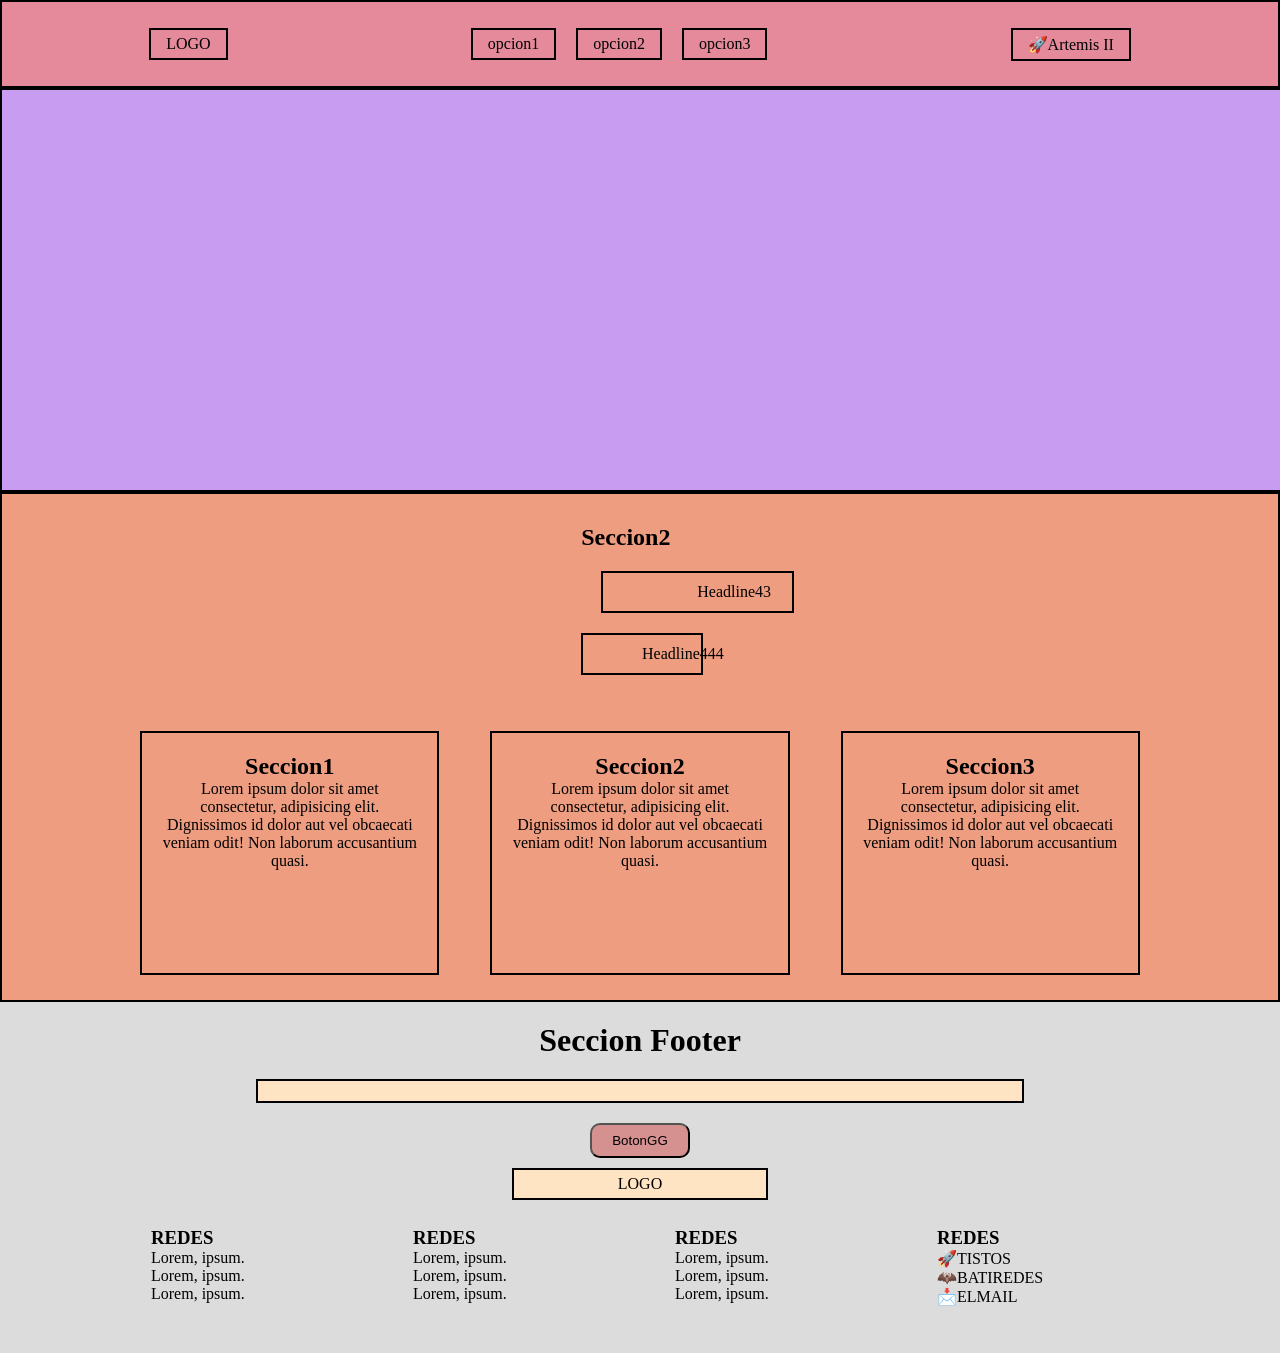
<file: index.html>
<!DOCTYPE html>
<html lang="en">
<head>
    <meta charset="UTF-8">
    <meta name="viewport" content="width=device-width, initial-scale=1.0">
    <title>Document</title>
    <link rel="stylesheet" href="test1.css">
</head>
<body>

    <header>
        <div>LOGO</div>

        <nav>
            <ul>
                <li>opcion1</li>
                <li>opcion2</li>
                <li>opcion3</li>
            </ul>
        </nav>

        <DIV>
            🚀Artemis II
        </DIV>
    </header>

    <section class="sec1">


    </section>

    <section class="sec2">

        <div class="sec22">
            <h2>Seccion2</h2>
            <div>Headline43</div>
            <p>Headline444</p>
            

        </div>

        <div class="sec23">
            <div class="card">
                <H1>Seccion1</H1>
                <div>
                    Lorem ipsum dolor sit amet consectetur, adipisicing elit. Dignissimos id dolor aut vel obcaecati veniam odit! Non laborum accusantium quasi.
                </div>
            </div>

            <div class="card">
                <H1>Seccion2</H1>
                <div>
                    Lorem ipsum dolor sit amet consectetur, adipisicing elit. Dignissimos id dolor aut vel obcaecati veniam odit! Non laborum accusantium quasi.
                </div>
            </div>

            <div class="card">
                <H1>Seccion3</H1>
                <div>
                    Lorem ipsum dolor sit amet consectetur, adipisicing elit. Dignissimos id dolor aut vel obcaecati veniam odit! Non laborum accusantium quasi.
                </div>
            </div>
        </div>


    </section>

    <footer>
        <div class="fotsec1">
            <h1>Seccion Footer</h1>
            <div class="fotdiv"></div>
            <button>BotonGG</button>

            <div class="logo">LOGO</div>

        </div>

        <div class="rsociales">
            <div class="fcard">
                <h3>REDES</h3>
                <P>Lorem, ipsum.</P>
                <P>Lorem, ipsum.</P>
                <P>Lorem, ipsum.</P>
            </div>

            <div class="fcard">
                <h3>REDES</h3>
                <P>Lorem, ipsum.</P>
                <P>Lorem, ipsum.</P>
                <P>Lorem, ipsum.</P>
            </div>

            <div class="fcard">
                <h3>REDES</h3>
                <P>Lorem, ipsum.</P>
                <P>Lorem, ipsum.</P>
                <P>Lorem, ipsum.</P>
            </div>

            <div class="fcard">
                <h3>REDES</h3>
                <P>🚀TISTOS</P>
                <P>🦇BATIREDES</P>
                <P>📩ELMAIL</P>
            </div>
            

        </div>
        

    </footer>

    
</body>
</html>
</file>
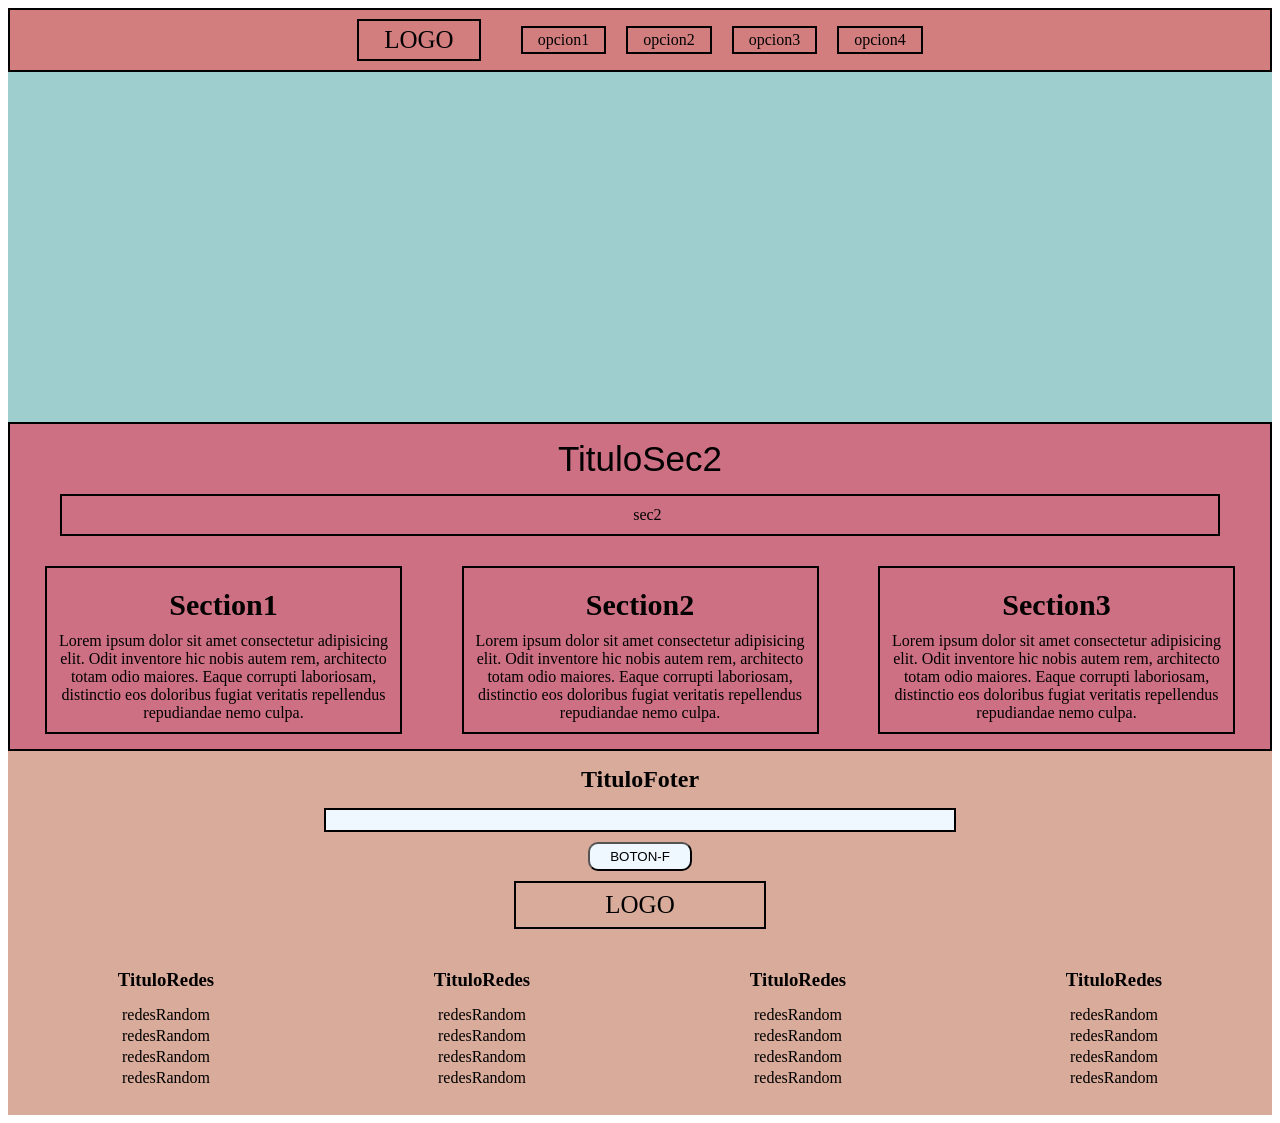
<file: pract/ejem1.html>
<!DOCTYPE html>
<html lang="en">
<head>
    <meta charset="UTF-8">
    <meta name="viewport" content="width=device-width, initial-scale=1.0">
    <title>Document</title>
    <link rel="stylesheet" href="ej1.css">
</head>
<body>
    <header>
        <div class="hlogo">LOGO</div>
        <nav>
            <ul> 
                <li>opcion1</li>
                <li>opcion2</li>
                <li>opcion3</li>
                <li>opcion4</li>

            </ul>
        </nav>
    </header>

    <section class="sec1">

    </section>


    <section class="sec2">
        <div class="sec2Titulo"> TituloSec2</div>
        <div class="sec2rect">sec2</div>
        <div class="cards">
            <div class="card">
                <h2 >Section1</h2>
                <div>Lorem ipsum dolor sit amet consectetur adipisicing elit. Odit inventore hic nobis autem rem, architecto totam odio maiores. Eaque corrupti laboriosam, distinctio eos doloribus fugiat veritatis repellendus repudiandae nemo culpa.</div>
            </div>
            <div class="card">
                <h2>Section2</h2>
                <div>Lorem ipsum dolor sit amet consectetur adipisicing elit. Odit inventore hic nobis autem rem, architecto totam odio maiores. Eaque corrupti laboriosam, distinctio eos doloribus fugiat veritatis repellendus repudiandae nemo culpa.</div>
            </div>
            <div class="card">
                <h2>Section3</h2>
                <div>Lorem ipsum dolor sit amet consectetur adipisicing elit. Odit inventore hic nobis autem rem, architecto totam odio maiores. Eaque corrupti laboriosam, distinctio eos doloribus fugiat veritatis repellendus repudiandae nemo culpa.</div>
            </div>
        </div>
    </section>

    <footer>
        <div class="Fsup">
            <h2>TituloFoter</h2>
            <div class="rect"></div>
            <button>BOTON-F</button>
            <DIV class="Flogo">LOGO</DIV>

        </div>
        
        <div class="redes">
            <div class="red">
                <h3>TituloRedes</h3>
                <li>redesRandom</li>
                <li>redesRandom</li>
                <li>redesRandom</li>
                <li>redesRandom</li>

            </div>

            <div class="red">
                <h3>TituloRedes</h3>
                <li>redesRandom</li>
                <li>redesRandom</li>
                <li>redesRandom</li>
                <li>redesRandom</li>

            </div>

            <div class="red">
                <h3>TituloRedes</h3>
                <li>redesRandom</li>
                <li>redesRandom</li>
                <li>redesRandom</li>
                <li>redesRandom</li>

            </div>

            <div class="red">
                <h3>TituloRedes</h3>
                <li>redesRandom</li>
                <li>redesRandom</li>
                <li>redesRandom</li>
                <li>redesRandom</li>

            </div>
        </div>

    </footer>


    
</body>
</html>
</file>
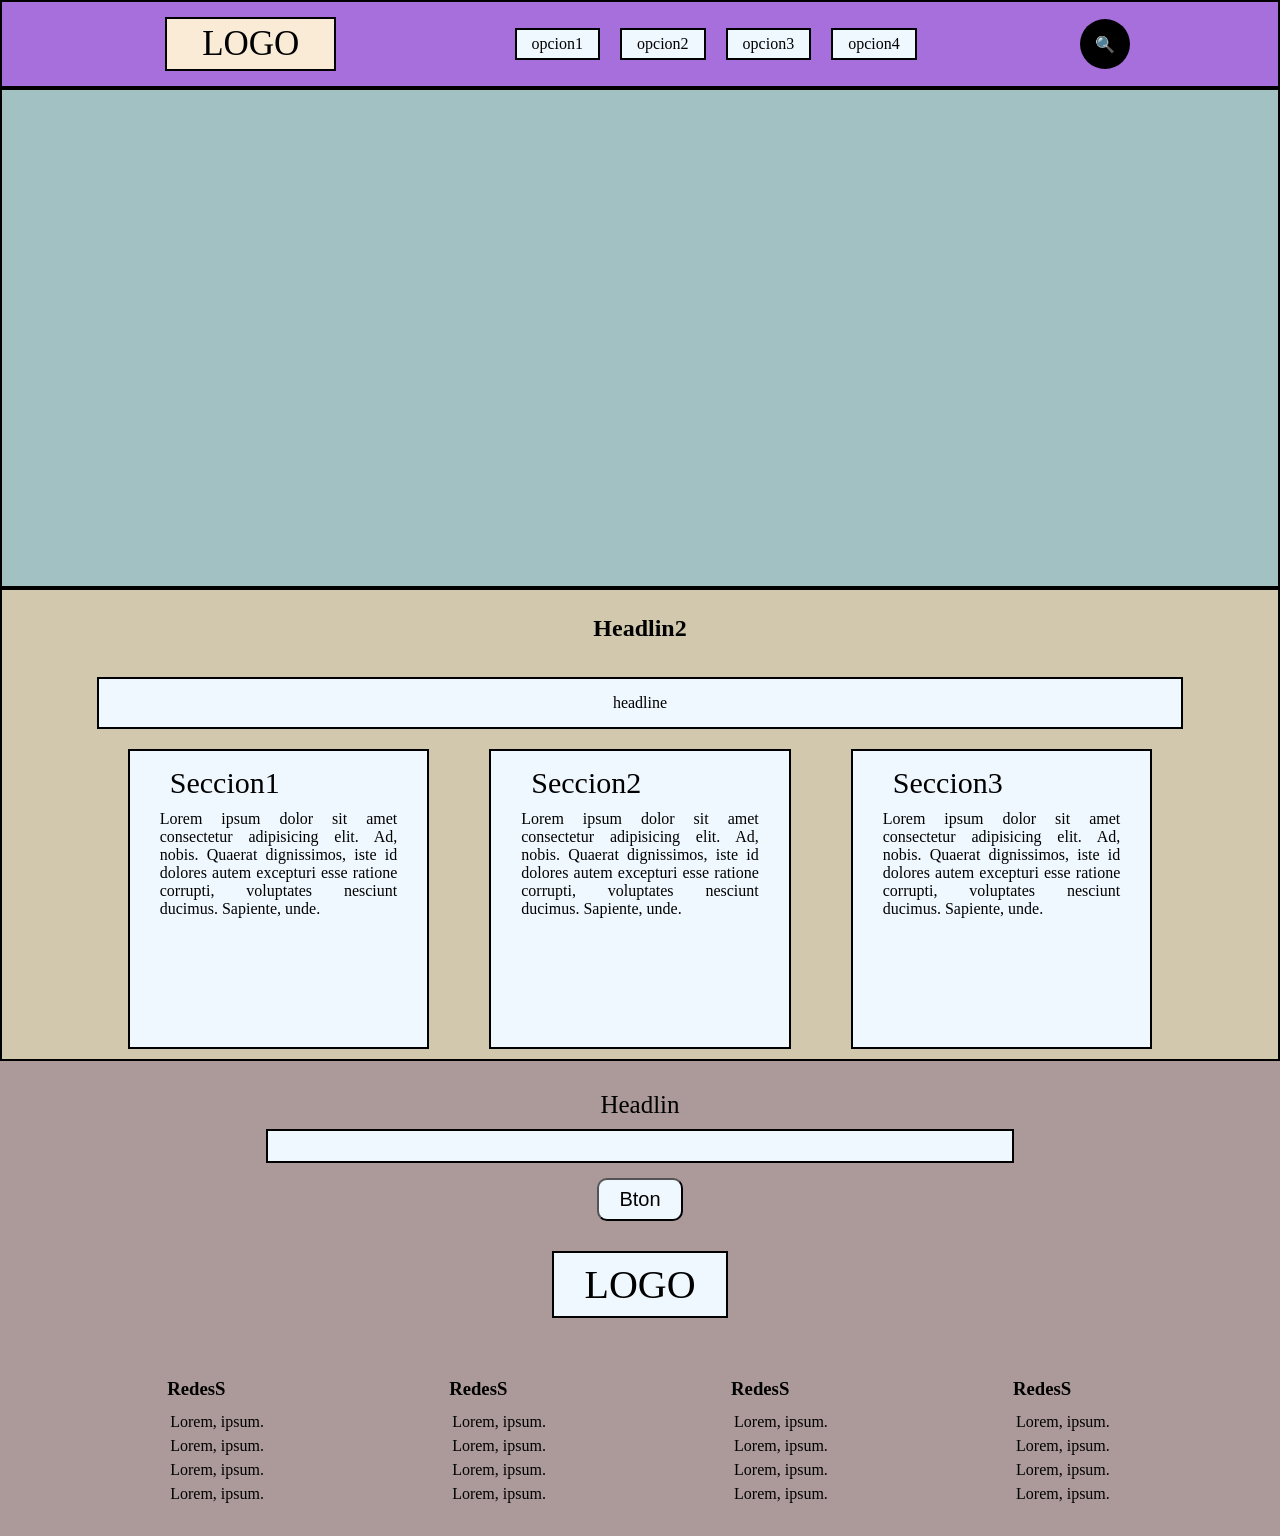
<file: pract2/test01.html>
<!DOCTYPE html>
<html lang="en">
<head>
    <meta charset="UTF-8">
    <meta name="viewport" content="width=device-width, initial-scale=1.0">
    <link rel="stylesheet" href="test01.css">
    <title>Document</title>
</head>
<body>
    <header>
        <div class="Hlogo">LOGO</div>
        <div>
            <nav>
                <ul>
                    <li>opcion1</li>
                    <li>opcion2</li>
                    <li>opcion3</li>
                    <li>opcion4</li>
                </ul>
            </nav>
        </div>

        <div class="search">🔍</div>

        
    </header >

    <section class="sec1">

    </section>

    <section class="sec2">
        <h1>Headlin2</h1>
        <div class="sec2rect">headline</div>

        <div class="cards">
            <div class="card">
                <div class="cardT">Seccion1</div>
                <div>Lorem ipsum dolor sit amet consectetur adipisicing elit. Ad, nobis. Quaerat dignissimos, iste id dolores autem excepturi esse ratione corrupti, voluptates nesciunt ducimus. Sapiente, unde.</div>
            </div>

            <div class="card">
                <div class="cardT">Seccion2</div>
                <div>Lorem ipsum dolor sit amet consectetur adipisicing elit. Ad, nobis. Quaerat dignissimos, iste id dolores autem excepturi esse ratione corrupti, voluptates nesciunt ducimus. Sapiente, unde.</div>
            </div>

            <div class="card">
                <div class="cardT">Seccion3</div>
                <div>Lorem ipsum dolor sit amet consectetur adipisicing elit. Ad, nobis. Quaerat dignissimos, iste id dolores autem excepturi esse ratione corrupti, voluptates nesciunt ducimus. Sapiente, unde.</div>
            </div>
        </div>


    </section>

    <section class="sec3">
        <div class="sec3T">Headlin</div>
        <div class="sec3Rec"></div>
        <div>
            <button>Bton</button>
        </div>
        
        <div class="secLogo">LOGO</div>
    </section>

    <footer>
        <div class="Fcard">
            <h3>RedesS</h3>
            <p>Lorem, ipsum.</p>
            <p>Lorem, ipsum.</p>
            <p>Lorem, ipsum.</p>
            <p>Lorem, ipsum.</p>
        </div>
        <div class="Fcard">
            <h3>RedesS</h3>
            <p>Lorem, ipsum.</p>
            <p>Lorem, ipsum.</p>
            <p>Lorem, ipsum.</p>
            <p>Lorem, ipsum.</p>
        </div>
        <div class="Fcard">
            <h3>RedesS</h3>
            <p>Lorem, ipsum.</p>
            <p>Lorem, ipsum.</p>
            <p>Lorem, ipsum.</p>
            <p>Lorem, ipsum.</p>
        </div>
        <div class="Fcard">
            <h3>RedesS</h3>
            <p>Lorem, ipsum.</p>
            <p>Lorem, ipsum.</p>
            <p>Lorem, ipsum.</p>
            <p>Lorem, ipsum.</p>
        </div>
    </footer>


</body>
</html>
</file>
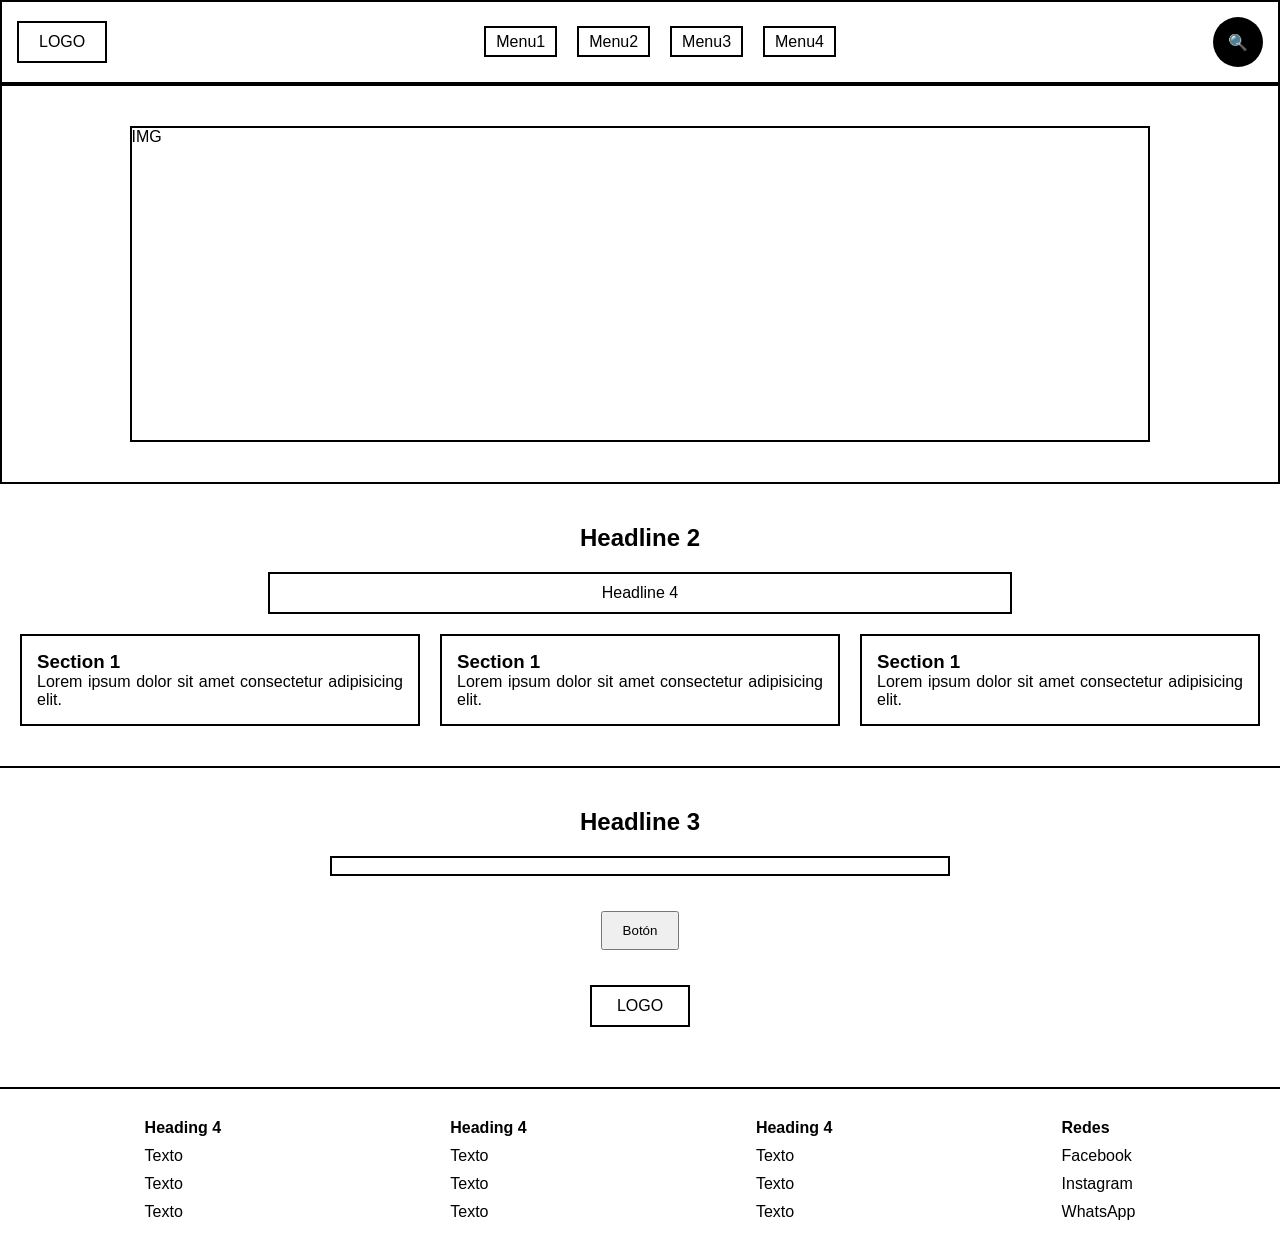
<file: pract2/test02.html>
<!DOCTYPE html>
<html lang="es">
<head>
    <meta charset="UTF-8">
    <meta name="viewport" content="width=device-width, initial-scale=1.0">
    <title>Layout</title>
    <link rel="stylesheet" href="style.css">
</head>
<body>

<header class="header">
    <div class="logo">LOGO</div>

    <nav class="nav">
        <ul>
            <li><a href="#">Menu1</a></li>
            <li><a href="#">Menu2</a></li>
            <li><a href="#">Menu3</a></li>
            <li><a href="#">Menu4</a></li>
        </ul>
    </nav>

    <div class="search">🔍</div>
</header>

<main>

<section class="hero">
    <div class="hero-img">IMG</div>
</section>

<section class="services">
    <h2>Headline 2</h2>
    <div class="subline">Headline 4</div>

    <div class="cards">
        <div class="card">
            <h3>Section 1</h3>
            <p>Lorem ipsum dolor sit amet consectetur adipisicing elit.</p>
        </div>

        <div class="card">
            <h3>Section 1</h3>
            <p>Lorem ipsum dolor sit amet consectetur adipisicing elit.</p>
        </div>

        <div class="card">
            <h3>Section 1</h3>
            <p>Lorem ipsum dolor sit amet consectetur adipisicing elit.</p>
        </div>
    </div>
</section>

<section class="cta">
    <h2>Headline 3</h2>
    <div class="cta-line"></div>
    <button>Botón</button>
    <div class="cta-logo">LOGO</div>
</section>

</main>

<footer class="footer">
    <div class="footer-col">
        <h4>Heading 4</h4>
        <p>Texto</p>
        <p>Texto</p>
        <p>Texto</p>
    </div>

    <div class="footer-col">
        <h4>Heading 4</h4>
        <p>Texto</p>
        <p>Texto</p>
        <p>Texto</p>
    </div>

    <div class="footer-col">
        <h4>Heading 4</h4>
        <p>Texto</p>
        <p>Texto</p>
        <p>Texto</p>
    </div>

    <div class="footer-col">
        <h4>Redes</h4>
        <p>Facebook</p>
        <p>Instagram</p>
        <p>WhatsApp</p>
    </div>
</footer>

</body>
</html>
</file>
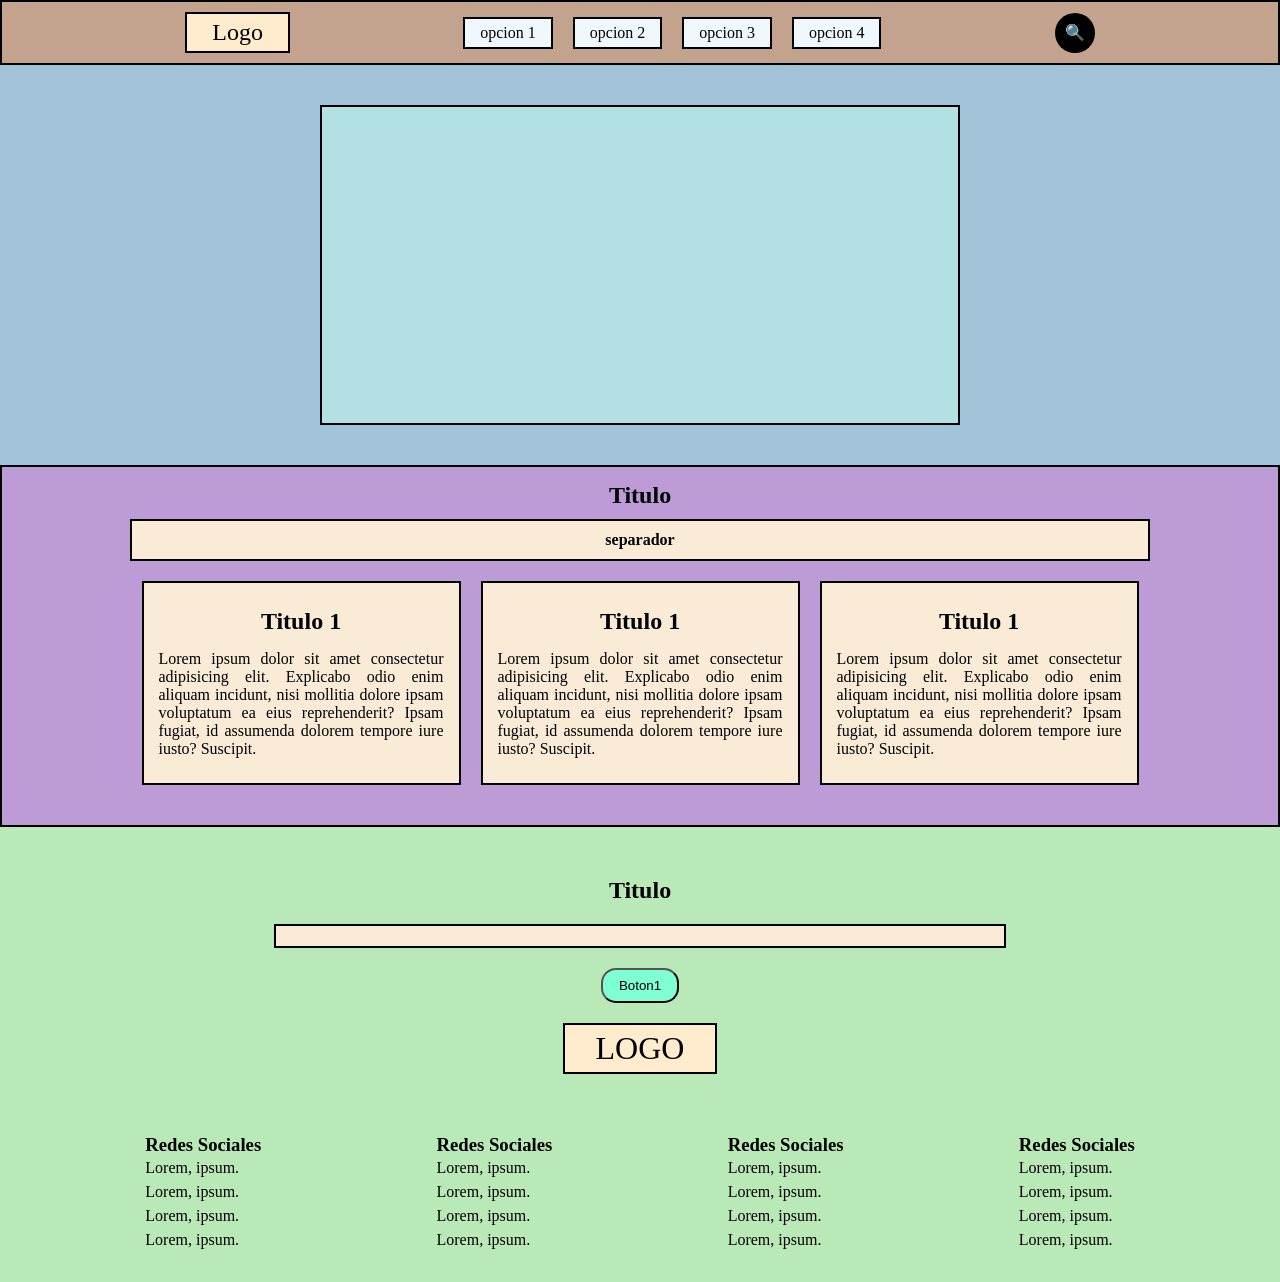
<file: pract3/tst3.html>
<!DOCTYPE html>
<html lang="en">
<head>
    <meta charset="UTF-8">
    <meta name="viewport" content="width=device-width, initial-scale=1.0">
    <title>Document</title>
    <link rel="stylesheet" href="tst3.css">
</head>
<body>
    <header class="header">
        <div class="hLogo">Logo</div>

        <nav class="hNav">
            <ul>
                <li>opcion 1</li>
                <li>opcion 2</li>
                <li>opcion 3</li>
                <li>opcion 4</li>
            </ul>
        </nav>

        <div class="busq">🔍</div>

    </header>



    <section class="hero">
        <div class="heroImg"><iframe width="560" height="315" src="https://www.youtube.com/embed/m3kR2KK8TEs?si=3sHmi9EIj9q_lTJQ" title="YouTube video player" frameborder="0" allow="accelerometer; autoplay; clipboard-write; encrypted-media; gyroscope; picture-in-picture; web-share" referrerpolicy="strict-origin-when-cross-origin" allowfullscreen></iframe></div>
    </section>



    <section class="services">
        <h1> Titulo </h1>
        <div class="Sseparador"> <strong>separador</strong> </div>

        <div class="cards">
            <div class="card">
                <h2>Titulo 1</h2>
                <p>Lorem ipsum dolor sit amet consectetur adipisicing elit. Explicabo odio enim aliquam incidunt, nisi mollitia dolore ipsam voluptatum ea eius reprehenderit? Ipsam fugiat, id assumenda dolorem tempore iure iusto? Suscipit.
                </p>
            </div>

            <div class="card">
                <h2>Titulo 1</h2>
                <p>Lorem ipsum dolor sit amet consectetur adipisicing elit. Explicabo odio enim aliquam incidunt, nisi mollitia dolore ipsam voluptatum ea eius reprehenderit? Ipsam fugiat, id assumenda dolorem tempore iure iusto? Suscipit.
                </p>
            </div>

            <div class="card">
                <h2>Titulo 1</h2>
                <p>Lorem ipsum dolor sit amet consectetur adipisicing elit. Explicabo odio enim aliquam incidunt, nisi mollitia dolore ipsam voluptatum ea eius reprehenderit? Ipsam fugiat, id assumenda dolorem tempore iure iusto? Suscipit.
                </p>
            </div>
        </div>

    </section>
        

    <section class="second">
        <h2> Titulo </h2>
        <div class="secSeparador"></div>
        <button>Boton1</button>
        <div class="secLogo">LOGO</div>


    </section>
    

    <footer>
        <div class="Fcards">
            <h3>Redes Sociales</h3>
            <p>Lorem, ipsum.</p>
            <p>Lorem, ipsum.</p>
            <p>Lorem, ipsum.</p>
            <p>Lorem, ipsum.</p>
        </div>

        <div class="Fcards">
            <h3>Redes Sociales</h3>
            <p>Lorem, ipsum.</p>
            <p>Lorem, ipsum.</p>
            <p>Lorem, ipsum.</p>
            <p>Lorem, ipsum.</p>
        </div>

        <div class="Fcards">
            <h3>Redes Sociales</h3>
            <p>Lorem, ipsum.</p>
            <p>Lorem, ipsum.</p>
            <p>Lorem, ipsum.</p>
            <p>Lorem, ipsum.</p>
        </div>

        <div class="Fcards">
            <h3>Redes Sociales</h3>
            <p>Lorem, ipsum.</p>
            <p>Lorem, ipsum.</p>
            <p>Lorem, ipsum.</p>
            <p>Lorem, ipsum.</p>
        </div>

    </footer>



</body>
</html>
</file>
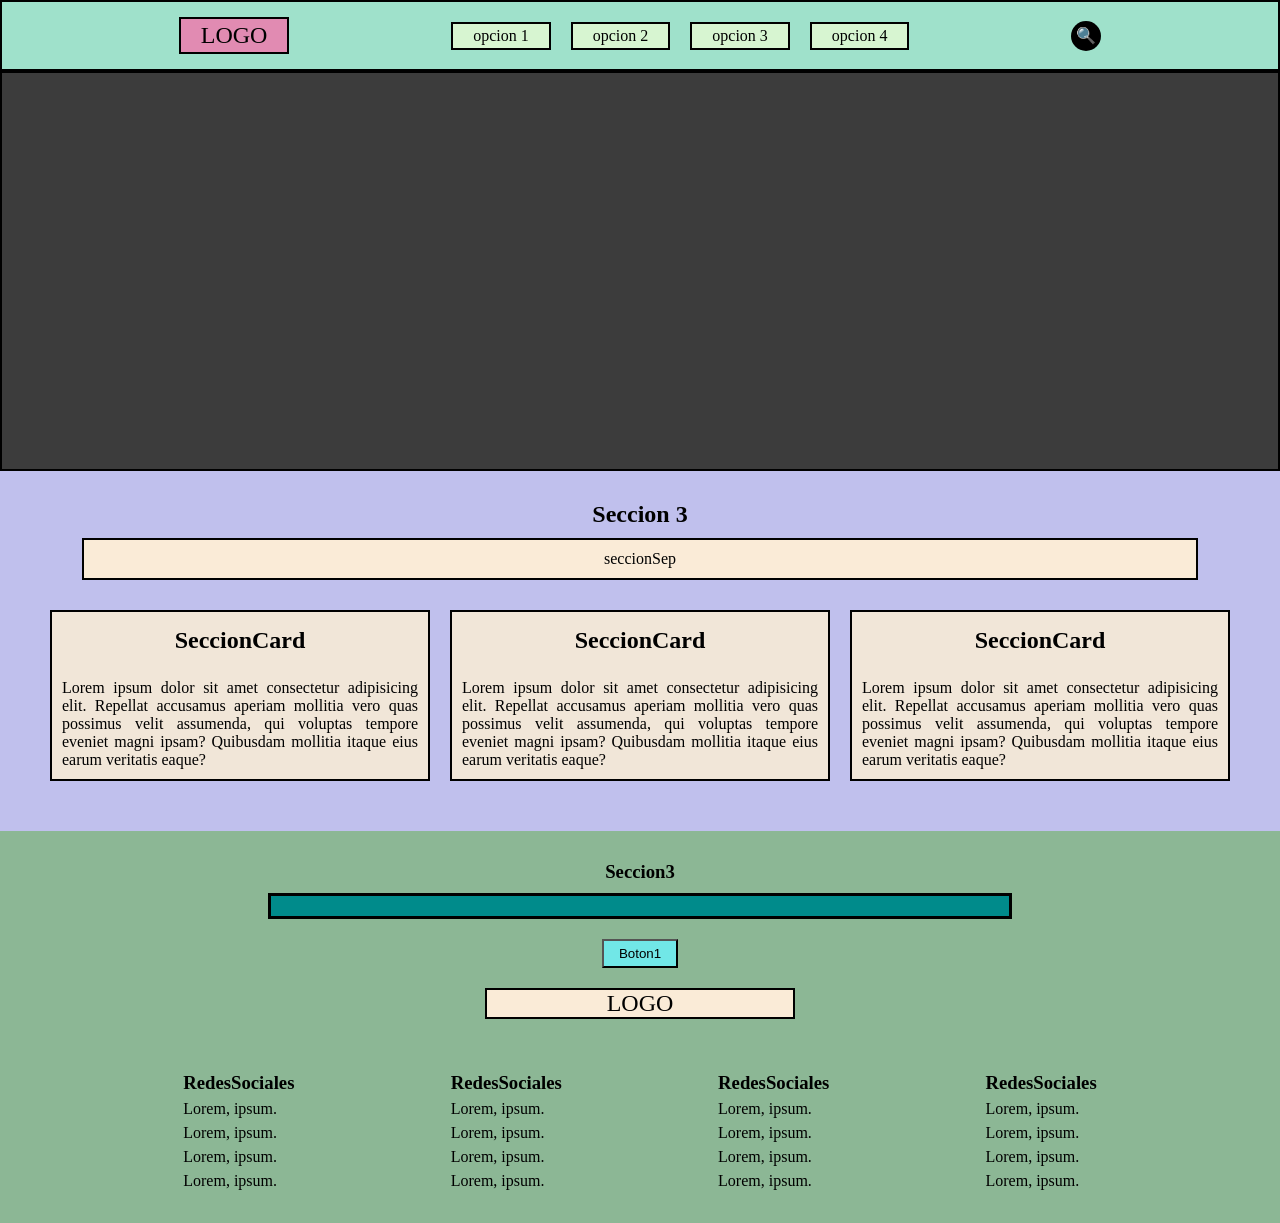
<file: pract5/ejer5.html>
<!DOCTYPE html>
<html lang="en">
<head>
    <meta charset="UTF-8">
    <meta name="viewport" content="width=device-width, initial-scale=1.0">
    <link rel="stylesheet" href="ejer5.css">
    <title>Document</title>
</head>
<body>
    <header class="header">
        <DIV class="logo">LOGO</DIV>
        <Nav class="nav"> 
            <ul>
                <li>opcion 1</li>
                <li>opcion 2</li>
                <li>opcion 3</li>
                <li>opcion 4</li>

        </ul></Nav>

        <div class="busq">🔍</div>
    </header>

    <section class="video">
        <iframe width="560" height="315" src="https://www.youtube.com/embed/mohksHgKRBQ?si=n2hPk5CtR1FPapGl" title="YouTube video player" frameborder="0" allow="accelerometer; autoplay; clipboard-write; encrypted-media; gyroscope; picture-in-picture; web-share" referrerpolicy="strict-origin-when-cross-origin" allowfullscreen></iframe>
    </section>

    <section class="service">
        <h1>Seccion 3</h1>
        <Div class="separador">seccionSep</Div>
        <div class="cards">
            <div class="card">
                <h2>SeccionCard</h2>
                <p>Lorem ipsum dolor sit amet consectetur adipisicing elit. Repellat accusamus aperiam mollitia vero quas possimus velit assumenda, qui voluptas tempore eveniet magni ipsam? Quibusdam mollitia itaque eius earum veritatis eaque?</p>
            
            </div>
            <div class="card">
                <h2>SeccionCard</h2>
                <p>Lorem ipsum dolor sit amet consectetur adipisicing elit. Repellat accusamus aperiam mollitia vero quas possimus velit assumenda, qui voluptas tempore eveniet magni ipsam? Quibusdam mollitia itaque eius earum veritatis eaque?</p>
            
            </div>
            <div class="card">
                <h2>SeccionCard</h2>
                <p>Lorem ipsum dolor sit amet consectetur adipisicing elit. Repellat accusamus aperiam mollitia vero quas possimus velit assumenda, qui voluptas tempore eveniet magni ipsam? Quibusdam mollitia itaque eius earum veritatis eaque?</p>
            
            </div>

        </div>

        
    </section>

    <section class="apoyo">
        <h3>Seccion3</h3>
        <div class="Aseparador"></div>
        <button>Boton1</button>
        <div class="Alogo">LOGO</div>
    </section>


    <footer>
        <div class="redes">
            <h3>RedesSociales</h3>
            <p>Lorem, ipsum.</p>
            <p>Lorem, ipsum.</p>
            <p>Lorem, ipsum.</p>
            <p>Lorem, ipsum.</p>
        </div>

        <div class="redes">
            <h3>RedesSociales</h3>
            <p>Lorem, ipsum.</p>
            <p>Lorem, ipsum.</p>
            <p>Lorem, ipsum.</p>
            <p>Lorem, ipsum.</p>
        </div>

        <div class="redes">
            <h3>RedesSociales</h3>
            <p>Lorem, ipsum.</p>
            <p>Lorem, ipsum.</p>
            <p>Lorem, ipsum.</p>
            <p>Lorem, ipsum.</p>
        </div>

        <div class="redes">
            <h3>RedesSociales</h3>
            <p>Lorem, ipsum.</p>
            <p>Lorem, ipsum.</p>
            <p>Lorem, ipsum.</p>
            <p>Lorem, ipsum.</p>
        </div>

    </footer>

    
</body>
</html>
</file>
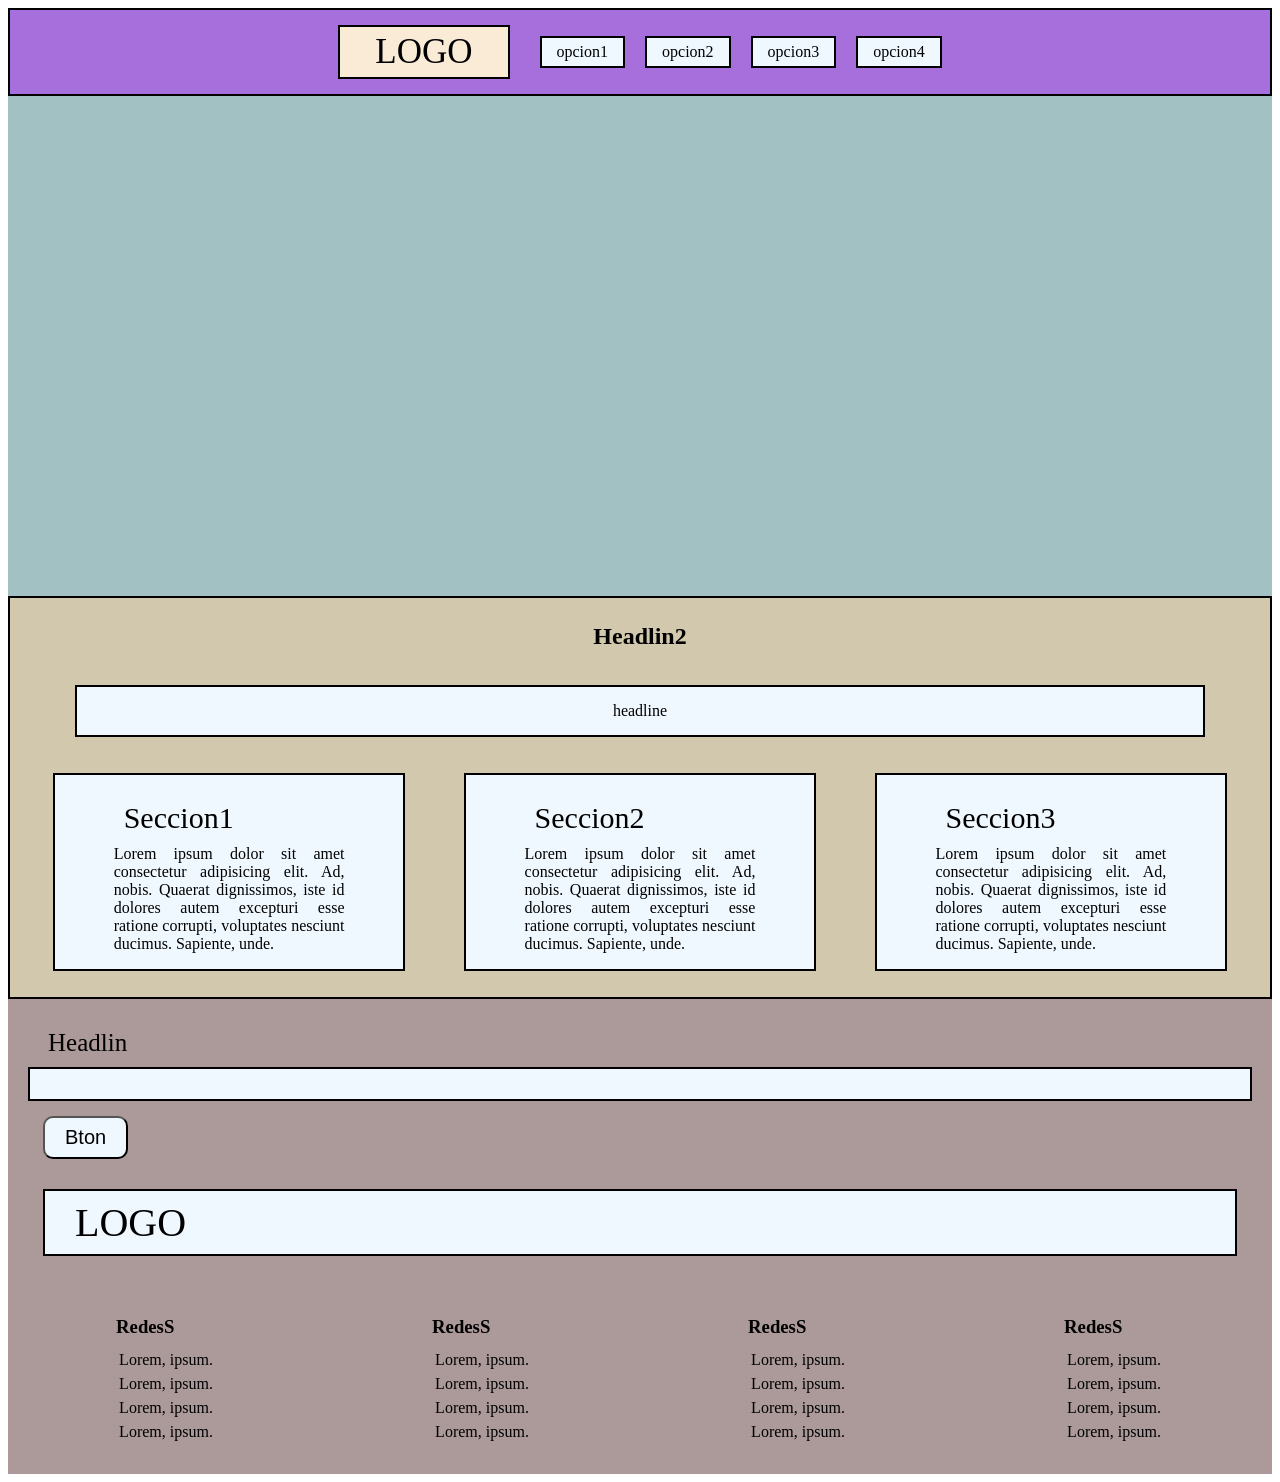
<file: practica5/actividad5.html>
<!DOCTYPE html>
<html lang="en">
<head>
    <meta charset="UTF-8">
    <meta name="viewport" content="width=device-width, initial-scale=1.0">
    <link rel="stylesheet" href="act5.css">
    <title>Document</title>
</head>
<body>
    <header>
        <div class="Hlogo">LOGO</div>
        <div>
            <nav>
                <ul>
                    <li>opcion1</li>
                    <li>opcion2</li>
                    <li>opcion3</li>
                    <li>opcion4</li>
                </ul>
            </nav>
        </div>

        
    </header >

    <section class="sec1">

    </section>

    <section class="sec2">
        <h1>Headlin2</h1>
        <div class="sec2rect">headline</div>

        <div class="cards">
            <div class="card">
                <div class="cardT">Seccion1</div>
                <div>Lorem ipsum dolor sit amet consectetur adipisicing elit. Ad, nobis. Quaerat dignissimos, iste id dolores autem excepturi esse ratione corrupti, voluptates nesciunt ducimus. Sapiente, unde.</div>
            </div>

            <div class="card2">
                <div class="cardT">Seccion2</div>
                <div>Lorem ipsum dolor sit amet consectetur adipisicing elit. Ad, nobis. Quaerat dignissimos, iste id dolores autem excepturi esse ratione corrupti, voluptates nesciunt ducimus. Sapiente, unde.</div>
            </div>

            <div class="card">
                <div class="cardT">Seccion3</div>
                <div>Lorem ipsum dolor sit amet consectetur adipisicing elit. Ad, nobis. Quaerat dignissimos, iste id dolores autem excepturi esse ratione corrupti, voluptates nesciunt ducimus. Sapiente, unde.</div>
            </div>
        </div>


    </section>

    <section class="sec3">
        <div class="sec3T">Headlin</div>
        <div class="sec3Rec"></div>
        <div>
            <button>Bton</button>
        </div>
        
        <div class="secLogo">LOGO</div>
    </section>

    <footer>
        <div class="Fcard">
            <h3>RedesS</h3>
            <p>Lorem, ipsum.</p>
            <p>Lorem, ipsum.</p>
            <p>Lorem, ipsum.</p>
            <p>Lorem, ipsum.</p>
        </div>
        <div class="Fcard">
            <h3>RedesS</h3>
            <p>Lorem, ipsum.</p>
            <p>Lorem, ipsum.</p>
            <p>Lorem, ipsum.</p>
            <p>Lorem, ipsum.</p>
        </div>
        <div class="Fcard">
            <h3>RedesS</h3>
            <p>Lorem, ipsum.</p>
            <p>Lorem, ipsum.</p>
            <p>Lorem, ipsum.</p>
            <p>Lorem, ipsum.</p>
        </div>
        <div class="Fcard">
            <h3>RedesS</h3>
            <p>Lorem, ipsum.</p>
            <p>Lorem, ipsum.</p>
            <p>Lorem, ipsum.</p>
            <p>Lorem, ipsum.</p>
        </div>
    </footer>


</body>
</html>
</file>
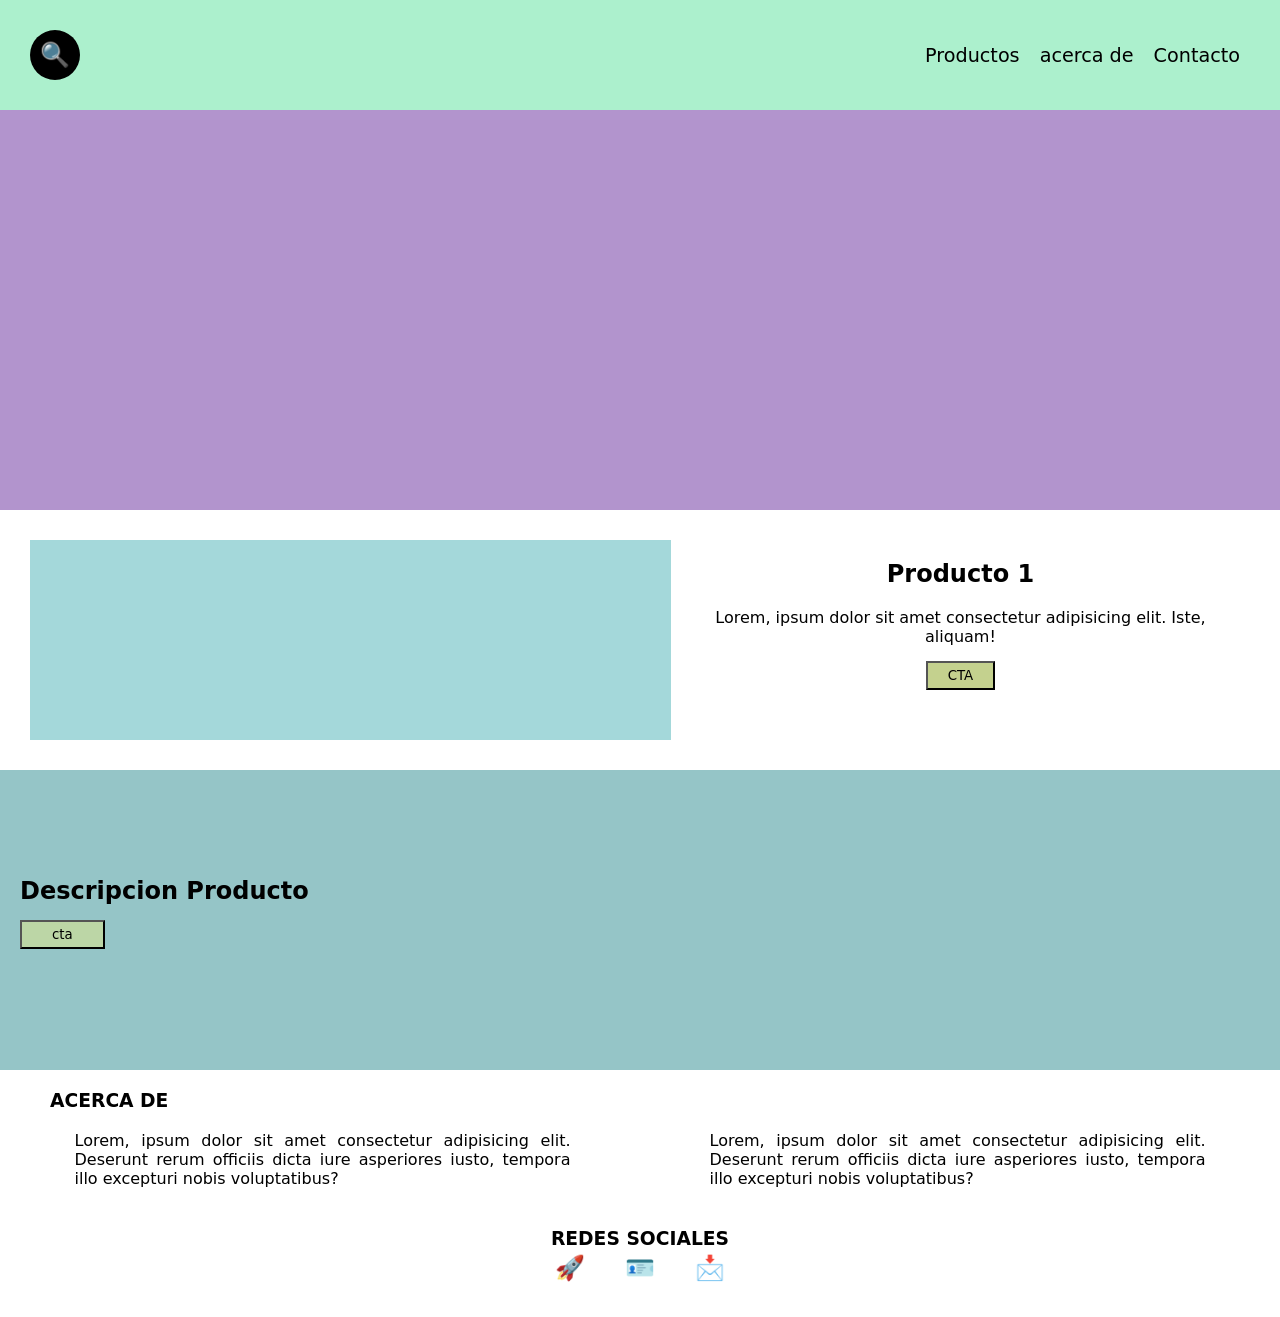
<file: starman/examen.html>
<!DOCTYPE html>
<html lang="en">
<head>
    <meta charset="UTF-8">
    <meta name="viewport" content="width=device-width, initial-scale=1.0">
    <title>Document</title>
    <link rel="stylesheet" href="examen.css">
</head>
<body>
    <header class="header">
        <div class="buscador">🔍</div>
        <nav>
            <ul>
                <li>Productos</li>
                <li>acerca de</li>
                <li>Contacto</li>
            </ul>
        </nav>
    </header>

    <section class="media">
        <iframe width="560" height="315" src="https://www.youtube.com/embed/eH9OGQADzkA?si=oi5JjkqqMCjgoqKq" title="YouTube video player" frameborder="0" allow="accelerometer; autoplay; clipboard-write; encrypted-media; gyroscope; picture-in-picture; web-share" referrerpolicy="strict-origin-when-cross-origin" allowfullscreen></iframe>
    </section>
    
    <section class="cta">
        <div class="cta-media"> </div>

        <div class="cta-info">
            <h1>Producto 1</h1>
        
            <p>Lorem, ipsum dolor sit amet consectetur adipisicing elit. Iste, aliquam!</p>

            <button> CTA</button>
        </div>
        
    </section>

    <section class="descripcion">
        <h1>Descripcion Producto</h1>
        <button> cta </button>
    </section>


    <section class="acerca">
        <h3>ACERCA DE</h3>
        <div class="acerca-cont">
            <p>Lorem, ipsum dolor sit amet consectetur adipisicing elit. Deserunt rerum officiis dicta iure asperiores iusto, tempora illo excepturi nobis voluptatibus?</p>
            <p>Lorem, ipsum dolor sit amet consectetur adipisicing elit. Deserunt rerum officiis dicta iure asperiores iusto, tempora illo excepturi nobis voluptatibus?</p>
        
        </div>
    </section>

    <footer>
        <h3>REDES SOCIALES</h3>
        <div class="footer-icons">
            <p>🚀</p>
            <p>🪪</p>
            <p>📩</p>
        </div>
        
    </footer>

    
</body>
</html>
</file>
<file: test1.css>
*{
    margin: 0;
    padding: 0;
}

header{
    display: flex;
    justify-content: space-around;
    flex-wrap: wrap;
    padding: 2%;
    border: 2px solid black;
    align-items: center;
    background-color: rgba(223, 117, 138, 0.849);

}

header ul {
    list-style: none;
    display: flex;
    flex-wrap: wrap;
    gap: 20px;
}

header div{
    border: 2px solid black;
    padding: 5px 15px;
}

header li{
    border: 2px solid black;
    padding: 5px 15px;
}


.sec1{
    height: 400px;
    width: 100%;
    background-color: rgba(180, 120, 236, 0.733);
    border: 2px solid black;
    

}


.sec2{
    
    display: flex;
    flex-direction: column;
    align-items: center;
    background-color: rgb(238, 157, 128);
    border: 2px solid black;

}

.sec22{
    justify-items: center;
    justify-content: center;
    align-items: center;
    justify-items: center;
    padding: 30px;

}

.sec22 div{
    padding: 1%;
    padding: 10px 80%;
    margin: 20px;
    border: 2px solid black;
}

.sec22 p{
    padding: 10px 50%;
    
    border: 2px solid black;
}



.sec23{
    display: flex;
    flex-direction: row;
    text-align: center;
    justify-content: center;
      
}

.card{
    border: 2px solid black;
    margin: 2%;
    height: 200px;
    width: 20%;
    padding: 20px;

}


footer{
    display: flex;
    flex-direction: column;
    text-align: center;
    padding-bottom: 20px;
    background-color: rgba(207, 206, 206, 0.712);


}

.fotsec1{
    

}


footer h1{
    
    margin-top: 20px;
    

}

.logo{
    padding: 5px 15px;
    border: 2px solid black;
    margin-inline: 40%;
    background-color: bisque;

}

footer button{
    margin: 10px;
    padding: 8px 20px;
    border-radius: 10px;
    margin-inline: 32%;
    background-color: rgba(211, 122, 122, 0.767);
}

.fotdiv{
    padding: 10px 10px;
    border: 2px solid black;
    margin-inline: 20%;
    margin-block: 20px 10px;
    background-color: bisque;
}


.rsociales{
    display: flex;
    flex-direction: row;
    text-align: center;
    flex-wrap: wrap;
    justify-content: center;
    
}

.fcard{
    padding: 7px 15px;
    width: 15%;
    margin: 20px;
    text-align: left;
}
</file>
<file: pract/ej1.css>
*{

}

header{
    display: flex;
    justify-content: center;
    align-items: center;
    border: 2px solid black;
    flex-wrap: wrap;
    background-color: rgb(211, 126, 126);

}

.hlogo{
    border: 2px solid black;
    padding: 5px 25px;
    font-size: 25px;
}

header ul{
    list-style: none;
    display: flex;
    gap: 20px;
}

header li{
    border: 2px solid black;
    padding: 3px 15px;
}

.sec1{
    height: 350px;
    width: 100%;
    background-color: rgb(159, 206, 206);
}

.sec2{
    text-align: center;
    justify-items: center;
    border: 2px solid black;
    padding: 15px;
    padding-inline: 35px;
    background-color: rgb(206, 112, 131);
}

.sec2Titulo{
    font-size: 35px;
    font-family: 'Segoe UI', Tahoma, Geneva, Verdana, sans-serif;

}

.sec2rect{
    border: 2px solid black;
    padding-inline: 48%;
    padding-block: 10px;
    margin: 15px;
}

.cards{
    display: flex;
    gap:5%;
    margin-top: 30px;
    
}

.card{
    border: 2px solid black;
    padding: 10px;
}

.card h2{
    font-size: 30px;
    margin: 10px 5px;

}

footer{
    display: flex;
    justify-content: center;
    background-color: rgb(216, 171, 154);
    flex-direction: column;


}

.Fsup{
    text-align: center;
    justify-content: center;
}

.Fsup h2{
    margin: 15px;

}

.rect{
    background-color: aliceblue;
    padding: 10px 50px;
    margin-inline:  25%;
    border: 2px solid black;

}

footer button{
    background-color: aliceblue;
    padding: 5px 20px;
    margin: 10px;
    border-radius: 10px;

}


.Flogo{
    font-family: Georgia, 'Times New Roman', Times, serif;
    font-size: 25px;
    padding: 8px 30px;
    border: 2px solid black;
    margin-inline: 40%;

}

.redes{
    display: flex;
    justify-content: space-around;
    text-align: center;
    margin-block: 25px;
    
    

}

.redes li{
    list-style: none;
    margin: 3px;
}

.red h3{
    margin: 15px;
    
}
</file>
<file: pract2/test01.css>
header{
    background-color: rgb(166, 111, 219);
    display: flex;
    justify-content: space-evenly;
    align-items: center;
    
    border: 2px solid black;
}

.Hlogo{
    font-size: 35px;
    padding: 5px 35px;
    background-color: antiquewhite;
    border: 2px solid black;
    margin: 15px;
    
}

header ul{
    display: flex;
    justify-items: center;
    text-align: center;
    padding: 5px 15px;
    list-style: none;
    gap: 20px;
}

header li{
    padding: 5px 15px;
    list-style: none;
    border: 2px solid black;
    background-color: aliceblue;
    
}

header li:hover{
    background-color: aqua;
}

.search{
    width: 50px;
    height: 50px;
    border-radius: 50%;
    background-color: black;
    display: flex;
    justify-content: center;
    align-items: center;
}





.sec1{

    height: 500px;
    border: 2px solid black;
    display: flex;
    justify-content: center;
    align-items: center;

    background-color: rgb(162, 193, 194);
}

.sec2{
    display: flex;
    flex-direction: column;
    align-items: center;
    text-align: center;
    border: 2px solid black;
    padding: 10px 35px;
    background-color: rgb(210, 200, 173);

}

.sec2 h1{
    padding: 15px;
    margin: 0;
}

.sec2rect{

    width: 90%;
    padding: 15px;

    border: 2px solid black;
    margin-block: 20px;
    background-color: aliceblue;
}

.cards{
    display: flex;
    gap: 60px;
    justify-content: center;

}

.card{
    
    border: 2px solid black;
    padding: 5px 30px 15px ;
    background-color: aliceblue;
    text-align: justify;
    height: 300px;
    width: 25%;
    overflow: auto;

    
}

/*
.card2{
    border: 2px solid black;
    margin-inline: 5%;
    padding: 16px 5%;
    background-color: aliceblue;
    text-align: justify;

}
*/


.cardT{
    font-size: 30px;
    padding: 10px;
}

.sec3{
    background-color: rgb(172, 153, 153);
    
    display: flex;
    flex-direction: column;
    align-items: center;

    padding: 20px;
    
}

.sec3T{
    font-size: 25px;
    padding: 10px 20px;
}
.sec3 button{
    font-size: 20px;
    padding: 8px 20px;
    background-color: aliceblue;
    border-radius: 10px;
    margin: 15px;
}

.sec3 button:hover{
    background-color: rgb(127, 14, 233);
    color: rgb(255, 255, 255);
}

.secLogo{
    margin: 15px;
    font-size: 40px;
    padding: 8px 30px;
    border: 2px solid black;
    background-color: aliceblue;
}

.sec3Rec{
    background-color: aliceblue;
    padding: 15px 30%;
    border: 2px solid black;
}

footer{
    background-color: rgb(172, 153, 153);
    display: flex;
    justify-content: space-evenly;
    padding-bottom: 15px;
}

.Fcard{
    padding: 15px;

}

.Fcard h3{
    margin: 10px 0;
}
.Fcard p{
    padding: 3px;
    margin: 0;
}



@media (max-width: 768px){
    .cards{
        flex-direction: column;
    }

    header{
        flex-direction: column;
        gap: 10px;
    }

    .sec2rect{
        width: 90%;
    }

    header ul{
        flex-direction: column;
    }
}

*{
    margin: 0;
    padding: 0;
    box-sizing: border-box;
}
</file>
<file: pract2/style.css>
/* RESET */
*{
    margin: 0;
    padding: 0;
    box-sizing: border-box;
}

/* GENERAL */
body{
    font-family: Arial, sans-serif;
}

/* HEADER */
.header{
    display: flex;
    justify-content: space-between;
    align-items: center;
    padding: 15px;
    border: 2px solid black;
}

.logo{
    padding: 10px 20px;
    border: 2px solid black;
}

.nav ul{
    display: flex;
    gap: 20px;
    list-style: none;
}

.nav a{
    text-decoration: none;
    border: 2px solid black;
    padding: 5px 10px;
    color: black;
}

.nav a:hover{
background-color: aquamarine;
}

.search{
    width: 50px;
    height: 50px;
    border-radius: 50%;
    background: black;
    color: white;
    display: flex;
    justify-content: center;
    align-items: center;
}

/* HERO */
.hero{
    height: 400px;
    border: 2px solid black;
    display: flex;
    justify-content: center;
    align-items: center;
}

.hero-img{
    width: 80%;
    height: 80%;
    border: 2px solid black;
}

/* SERVICES */
.services{
    text-align: center;
    padding: 40px 20px;
}

.subline{
    width: 60%;
    margin: 20px auto;
    padding: 10px;
    border: 2px solid black;
}

.cards{
    display: flex;
    gap: 20px;
    margin-top: 20px;
}

.card{
    flex: 1;
    border: 2px solid black;
    padding: 15px;
    text-align: justify;
}

/* CTA */
.cta{
    text-align: center;
    padding: 40px 20px;
    border-top: 2px solid black;
}

.cta-line{
    width: 50%;
    height: 20px;
    border: 2px solid black;
    margin: 20px auto;
}

.cta button{
    padding: 10px 20px;
    margin: 15px;
}

.cta button:hover{
    background-color: rgb(167, 220, 210);
}


.cta-logo{
    margin: 20px auto;
    width: 100px;
    padding: 10px;
    border: 2px solid black;
}

/* FOOTER */
.footer{
    display: flex;
    justify-content: space-around;
    padding: 30px;
    border-top: 2px solid black;
}

.footer-col{
    display: flex;
    flex-direction: column;
    gap: 10px;
}

.footer-col p:hover{
    color: aqua;
}

/* RESPONSIVE */
@media (max-width: 768px){

    .header{
        flex-direction: column;
        gap: 10px;
    }

    .cards{
        flex-direction: column;
    }

    .footer{
        flex-direction: column;
        gap: 20px;
    }
}
</file>
<file: pract3/tst3.css>
*{
    margin: 0;
    padding: 0;
    box-sizing: border-box;
}

.header{
    padding: 10px;
    display: flex;
    justify-content: space-evenly;
    text-align: center;
    align-items: center;
    background-color: rgb(195, 163, 141);
    border: 2px solid black;
    flex-wrap: wrap;
}

.hLogo{
    font-size: 1.5em;
    padding: 5px 25px;
    border: 2px solid black;
    background-color: blanchedalmond;
}

.hLogo:hover{
    background-color: rgb(184, 148, 216);
}


.hNav ul{

    display: flex;
    justify-content: center;
    list-style: none;
    gap: 20px;
    flex-wrap: wrap;

}

.hNav li{
    padding: 5px 15px;
    border: 2px solid black;
    background-color: aliceblue;
}

.hNav li:hover{
    background-color: rgb(164, 227, 183);
}

.busq{
    height: 40px;
    width: 40px;
    background-color: black;
    border-radius: 50%;
    align-content: center;
}

.busq:hover{
    background-color: rgb(164, 227, 183);
}



.hero{
    height: 400px;
    width: 100%;
    background-color: rgb(163, 196, 216);
    
    align-content: center;


}
.hero iframe{
    height: 80%;
    width: 80%;
}

.heroImg{
    height: 80%;
    width: 50%;
    background-color: rgb(179, 224, 226);
    border: 2px solid black;
    margin: auto;
    text-align: center;
    display: flex;
    justify-content: center;
    align-items: center;
    

}

.services{

    text-align: center;
    background-color: rgb(189, 155, 214);
    border: 2px solid black;
    
}

.services h1{
    padding: 15px 0 10px
}
.Sseparador{
    width: 80%;
    border: 2px solid black;
    background-color: antiquewhite;
    margin: auto;
    margin-block-end: 20px;
    padding: 10px 0;
    
}

.cards{
    display: flex;
    margin-block: 20px;
    gap: 20px;
    justify-content: center;
    padding-bottom: 20px;
}

.card{
    border: 2px solid black;
    padding: 10px 15px 25px;
    background-color: antiquewhite;
    width: 25%;
    
}

.card h2{
    padding: 15px;
}

.card p{
    text-align: justify;

}


.second{
    text-align: center;
    padding: 30px;
    
    background-color: rgb(186, 233, 184);

}
.second h2{
    margin: 20px;
}

.secSeparador{
    width: 60%;
    border: 2px solid black;
    background-color: antiquewhite;
    margin: auto;
    margin-block-end: 20px;
    padding: 10px 0;
}

.second button{
    padding: 8px 16px;
    background-color: aquamarine;
    margin: 0 0 20px 0;
    border-radius: 15px;
}

.second button:hover{
    background-color: rgb(224, 150, 150);
}

.secLogo{
    font-size: 2em;
    padding: 5px 25px;
    border: 2px solid black;
    background-color: blanchedalmond;
    margin: auto;
    width: 100px;
    box-sizing:content-box;
    

}

footer{
    background-color: rgb(186, 233, 184);
    display: flex;
    justify-content: space-evenly;
    flex-wrap: wrap;

}

.Fcards{
    margin: 30px;
}

.Fcards p{
    padding-block: 3px;
}
</file>
<file: pract5/ejer5.css>
*{
    margin: 0;
    padding: 0;
    box-sizing: border-box;
}

.header{
    display: flex;
    justify-content: space-evenly;
    border: 2px solid black;
    padding: 15px;
    align-items: center;
    background-color: rgb(159, 225, 203);
    flex-wrap: wrap;
}

.logo{
    border: 2px solid black;
    font-size: 1.5rem;
    padding: 3px 20px;
    background-color: rgb(225, 139, 178);
}

.nav ul{
    list-style: none;
    display: flex;
    gap: 20px;
    flex-wrap: wrap;
    justify-content: center;
    
}

.nav li{
    border: 2px solid black;
    padding: 3px 20px;
    background-color: rgb(215, 245, 209);
}
.nav li:hover{
    background-color: aquamarine;
}

.busq{
    height: 30px;
    width: 30px;
    border-radius: 50%;
    background-color: black;
    display: grid;
    place-items: center;


}

.video{
    height: 400px;
    width: 100%;
    
    border: 2px solid black;
    
    background-color: rgb(60, 60, 60);
    display: grid;
    place-items: center;


}

.video iframe{
    width: 80%;
    max-width: 800px;
    height: 400px;

    border-radius: 10px;
}

.service{
    text-align: center;
    padding: 20px;
    background-color: rgb(192, 192, 237);
}
.service h1{
    padding: 10px;
}

.separador{
    border: 2px solid black;
    width: 90%;
    margin: auto;
    padding: 10px;
    background-color: antiquewhite;
}

.cards{
    display: flex;
    gap: 20px;
    margin: 30px;
    flex-wrap: wrap;
}

.card{
    height: auto;
    flex: 1 ;
    margin: auto;
    border: 2px solid black;
    background-color: rgb(241, 230, 216);
}

.card h2{
    padding: 15px;
}
.card p{
    padding: 10px;
    text-align: justify;
}


.apoyo{
    background-color: rgb(140, 183, 149);
    text-align: center;
    padding: 20px;
    
}

.apoyo h3{
    padding: 10px;
}

.Aseparador{
    padding: 10px;
    width: 60%;
    background-color: darkcyan;
    margin: auto;
    border: 3px solid;
}

.apoyo button{
    padding: 5px 15px;
    margin: 20px;
    background-color: rgb(113, 231, 231);
}

.apoyo button:hover{
    background-color: rgb(216, 106, 128);
    color: aliceblue;
}

.Alogo{
    
    font-size: 1.5rem;
    border: 2px solid;
    width: 25%;
    margin: auto;
    background-color: antiquewhite;

    

}

footer{
    background-color: rgb(140, 183, 149);
    display: flex;
    justify-content: space-evenly;
    padding: 30px;
    flex-wrap: wrap;
}

.redes h3{
    padding: 3px;

}

.redes p{
    padding: 3px;
}


@media (max-width: 768px){
    .header{
        flex-direction: column;
        gap: 10px;
    }

    .nav ul{
        flex-direction: column;
        align-items: center;
    }

    .video iframe{
        width: 95%;
        height: 250px;
    }
}
</file>
<file: practica5/act5.css>
header{
    background-color: rgb(166, 111, 219);
    display: flex;
    justify-content: center;
    align-items: center;

    border: 2px solid black;
}

.Hlogo{
    font-size: 35px;
    padding: 5px 35px;
    background-color: antiquewhite;
    border: 2px solid black;
    margin: 15px;
    
}

header ul{
    display: flex;
    justify-items: center;
    text-align: center;
    padding: 5px 15px;
    list-style: none;
    gap: 20px;
}

header li{
    padding: 5px 15px;
    list-style: none;
    border: 2px solid black;
    background-color: aliceblue;
}

.sec1{
    height: 500px;
    width: 100%;
    background-color: rgb(162, 193, 194);
}

.sec2{
    display: flex;
    flex-direction: column;
    align-items: center;
    text-align: center;
    border: 2px solid black;
    padding: 10px 35px;
    background-color: rgb(210, 200, 173);

}

.sec2 h1{
    padding: 15px;
    margin: 0;
}

.sec2rect{
    padding: 15px 45%;
    
    border: 2px solid black;
    margin-block: 20px;
    background-color: aliceblue;
}

.cards{
    
    display: flex;
    padding: 16px 8px;
    


}

.card{
    
    border: 2px solid black;
    padding: 16px 5%;
    background-color: aliceblue;
    text-align: justify;
    
}

.card2{
    border: 2px solid black;
    margin-inline: 5%;
    padding: 16px 5%;
    background-color: aliceblue;
    text-align: justify;

    

}

.cardT{
    font-size: 30px;
    padding: 10px;
}

.sec3{
    background-color: rgb(172, 153, 153);
    
    justify-items: center;
    padding: 20px;
    

}

.sec3T{
    font-size: 25px;
    padding: 10px 20px;
}
.sec3 button{
    font-size: 20px;
    padding: 8px 20px;
    background-color: aliceblue;
    border-radius: 10px;
    margin: 15px;
}

.secLogo{
    margin: 15px;
    font-size: 40px;
    padding: 8px 30px;
    border: 2px solid black;
    background-color: aliceblue;
}

.sec3Rec{
    background-color: aliceblue;
    padding: 15px 30%;
    border: 2px solid black;
}

footer{
    background-color: rgb(172, 153, 153);
    display: flex;
    justify-content: space-around;
    padding-bottom: 15px;
}

.Fcard{
    padding: 15px;

}

.Fcard h3{
    margin: 10px 0;
}
.Fcard p{
    padding: 3px;
    margin: 0;
}
</file>
<file: starman/examen.css>
*{
    margin: 0;
    padding: 0;
    box-sizing: border-box;
    font-family: system-ui, -apple-system, BlinkMacSystemFont, 'Segoe UI', Roboto, Oxygen, Ubuntu, Cantarell, 'Open Sans', 'Helvetica Neue', sans-serif;
}


.header{
    display: flex;
    justify-content: space-between;
    align-items: center;
    padding: 30px;
    background-color: rgb(172, 240, 205);
}

.buscador{
    height: 50px;
    width: 50px;
    border-radius: 50%;
    background-color: black;
    display: flex;
    justify-content: center;
    align-items: center;
    font-size: 1.5em;
    cursor:default;
    transition: all 0.3s ease;
}

.buscador:hover{
    background-color: rgb(228, 234, 176);
    height: 55px;
    width: 55px;
    
    border: 1px solid;
}

.header nav ul{
    display: flex;
    padding: 10px;
    list-style: none;
    gap: 20px;
    font-size: 1.2em;

}

.header nav li:hover{
    border: 1px solid;
    background-color: rgb(163, 139, 222);
    padding: 2px 7px ;
    cursor: pointer;
    transition: all 0.3s ease;

}

.media{
    display: grid;
    place-items: center;
    height: 400px;
    width: 100%;
    background-color: rgb(178, 148, 205);
}

.media iframe{
    height: 100%;
    width: 60%;
    border-radius: 20px;
    box-shadow: 2px black;
}

.cta{
    display: flex;
    padding: 30px;

}

.cta-media{
    height: 200px;
    width: 55%;
    background-color: rgb(164, 216, 218);
}

.cta-info{
    text-align: center;
    


}

.cta-info h1{
    padding: 20px;
}
.cta-info p{
    padding-inline: 20px;
}

.cta-info button{
    padding: 5px 20px;
    margin: 15px;
    background-color: rgb(196, 209, 142);
}
.cta-info button:hover{
    font-size: 1.1em;
    background-color: rgb(194, 146, 236);
    transition: all 0.3s ease;

}


.descripcion{
    height: 300px;
    width: 100%;
    background-color: rgb(149, 197, 199);
    display: flex;
    flex-direction: column;
    align-items: start;
    justify-content: center;
    padding: 20px;
}

.descripcion button{
    padding: 5px 30px;
    background-color: rgb(188, 214, 166);
    margin-block: 15px;
}

.descripcion button:hover{
    font-size: 1.1em;;
    background-color: rgb(194, 146, 236);
    transition: all 0.3s ease;

}

.acerca{
    display: flex;
    flex-direction: column;
    padding: 20px ;
}

.acerca h3{
    margin-left: 30px;
}

.acerca-cont{
    display: flex;
    gap: 30px;
    text-align: justify;
    justify-content: space-around;
}

.acerca-cont p{
    margin-block: 20px;
    width: 40%;
}

footer{
    padding-bottom: 30px;
    display: flex;
    flex-direction: column;
    
    align-items: center;
}

footer p{
    
    padding: 5px 20px;
    font-size: 1.5rem;
}
footer p:hover{
    font-size: 1.9em;
    cursor: pointer;
    transition: all 0.3s ease;

}


.footer-icons{
    display: flex;
    
    
}
</file>
